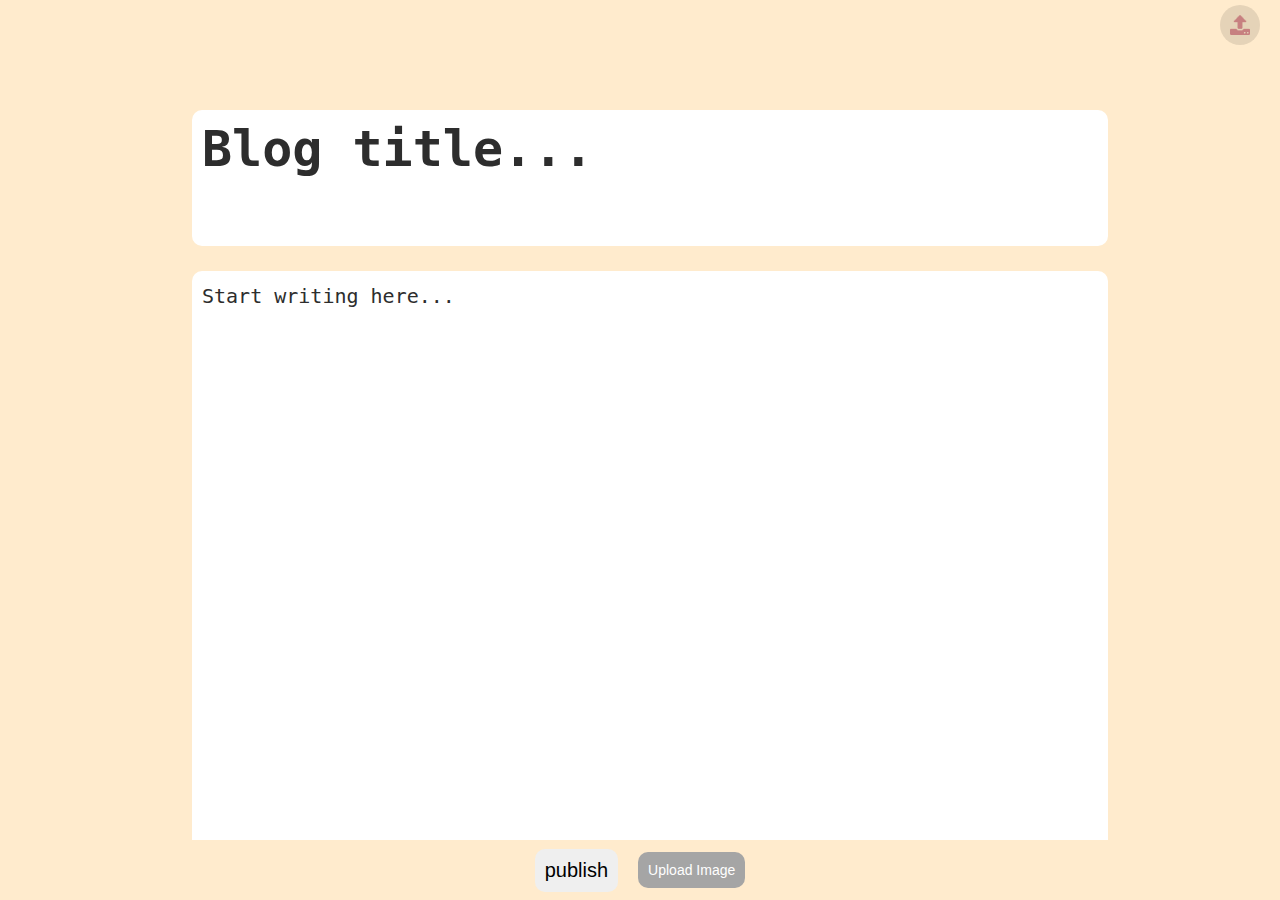
<file: Html/editor.html>
<!DOCTYPE html>
<html lang="en">
  <head>
    <meta charset="UTF-8" />
    <meta name="viewport" content="width=device-width, initial-scale=1.0" />
    <meta http-equiv="X-UA-Compatible" content="ie=edge" />
    <title>Orpheus Blog</title>
    <link rel="stylesheet" href="/CSS/reset.css" />
    <link rel="stylesheet" href="/CSS/editor.css" />
    <!--  <link rel="stylesheet" href="/Styles/debug.css">-->
  </head>
  <body>  
    <div class="banner">
      <input type="file" accept="image/*" id="banner-upload" hidden>
      <label for="banner-upload" class="banner-upload-btn"><img src="/images/Upload.png" alt="upload banner"></label>
  </div>
  <div class="blog">
    <textarea type="text" class="title" placeholder="Blog title..."></textarea>
    <textarea type="text" class="article" placeholder="Start writing here..."></textarea>
</div>
<div class="blog-options">
  <button class="btn dark publish-btn">publish</button>
  <input type="file" accept="image/*" id="image-upload" hidden>
  <label for="image-upload" class="btn grey upload-btn">Upload Image</label>
</div>

  </body>
</html>
</file>
<file: CSS/editor.css>
body {
  background-color: blanchedalmond;
}

.banner{ 
  width: 100%;
  height: 60px;
  position: relative;
  background-size: cover;
  background-position: center;
}

.banner-upload-btn{
  position: absolute;
  bottom: 15px;
  right: 20px;
  width: 40px;
  height: 40px;
  border-radius: 50%;
  background: rgba(0, 0, 0, 0.1);
  display: flex;
  justify-content: center;
  align-items: center;
  cursor: pointer;
}

.banner-upload-btn img{
  width: 20px;
}
.blog{
  width: 70vw;
  min-width: 400px;
  height: 100px;
  display: block;
  margin: auto;
  padding: 50px 0;
}

textarea::-webkit-scrollbar{
  width: 10px;
}

textarea::-webkit-scrollbar-thumb{
  background: rgba(0, 0, 0, 0.1);
  border-radius: 10px;
}

.title,
.article{
  width: 100%;
  min-height: 100px;
  height: auto;
  outline: none;
  font-size: 50px;
  font-weight: 600;
  color: #2d2d2d;
  resize: none;
  border: none;
  padding: 10px;
  border-radius: 10px;
}

.title::placeholder,
.article::placeholder{
  color: #2d2d2d;
}

.article{
  height: 500px;
  font-size: 20px;
  margin-top: 20px;
  line-height: 30px;
  font-weight: 500;
  padding-bottom: 100px;
  white-space: pre-wrap;
}
.blog-options{
  position: fixed;
  bottom: 0;
  left: 0;
  width: 100%;
  height: 60px;
  background:blanchedalmond ;
  z-index: 9;
  display: flex;
  justify-content: center;
  align-items: center;
}

.btn{
  border: none;
  outline: none;
  cursor: pointer;
}

.btn.grey{
  background: #a5a5a5;
  color: #fff;
  padding: 10px;
  border-radius: 10px;
  margin-left: 20px;
  font-size: 14px;
}
.btn.dark{
  padding: 10px;
  border-radius: 10px;
}
</file>
